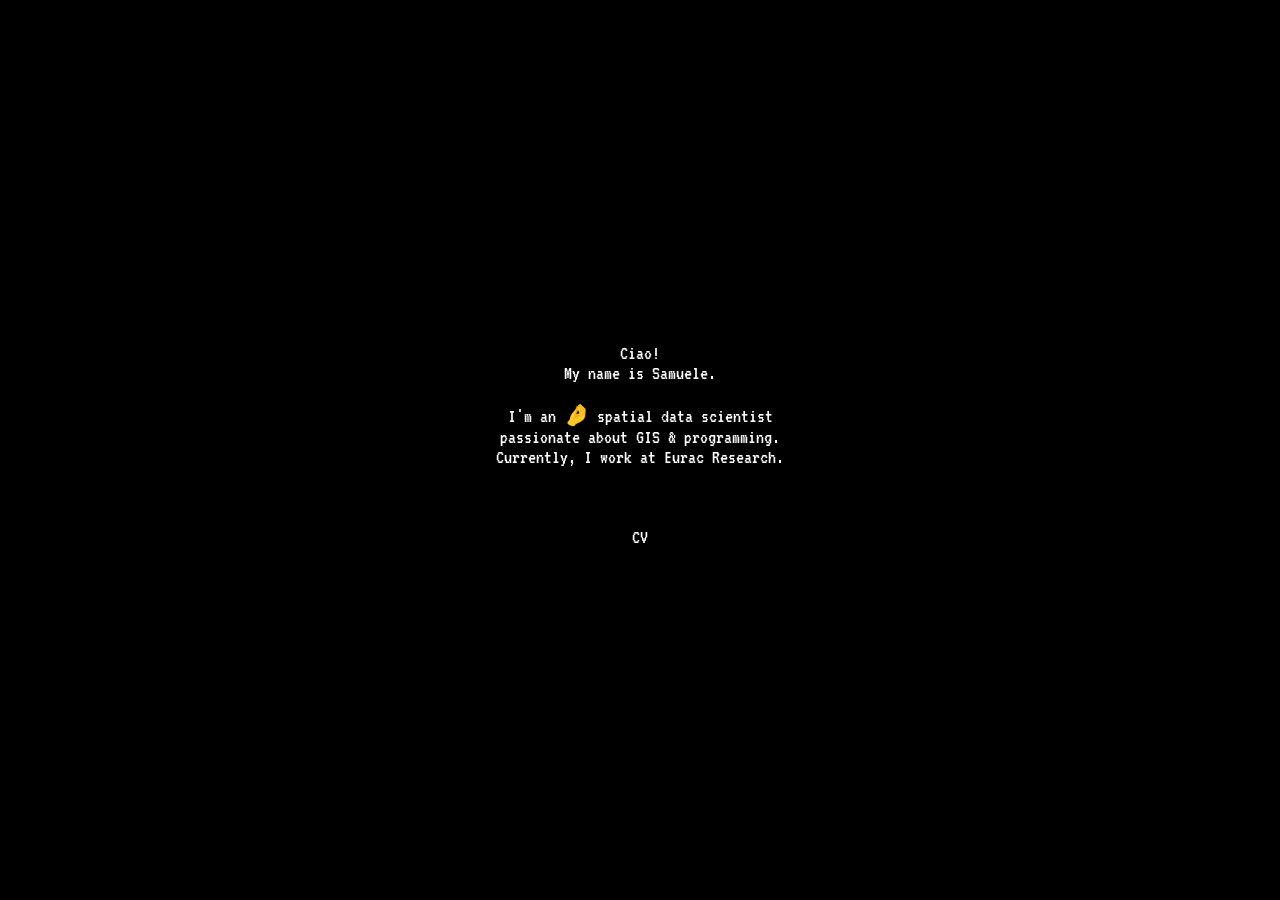
<file: index.html>
<!-- index.html -->

<!DOCTYPE html>

<html lang="en">

<head>
  <meta charset="UTF-8">
  <meta name="viewport" content="width=device-width, initial-scale=1.0">
  <title>Samuele Zilio</title>
  <link rel="preconnect" href="https://fonts.googleapis.com">
  <link rel="preconnect" href="https://fonts.gstatic.com" crossorigin>
  <link href="https://fonts.googleapis.com/css2?family=VT323&display=block" rel="stylesheet">
  <link rel="stylesheet" href="css/style.css">
</head>

<body>
  <div class="container">
    <div class="content">
      <p>
        Ciao!<br>
        My name is Samuele.<br><br>
        I'm an
        <span class="emoji">🤌
          <span class="tooltip-text">
            <span class="it">It</span><span class="ali">ali</span><span class="an">an</span>
          </span>
        </span>
        spatial data scientist<br>
        passionate about GIS & programming.<br>
        Currently, I work at <a href="https://www.eurac.edu/en/people/samuele-zilio" target="_blank" id="target">Eurac Research</a>.<br><br><br><br>
        <a href="src/curriculum_vitae.pdf" target="_blank">CV</a>
      </p>
    </div>
    <canvas id="shooter"></canvas>
  </div>
  <!-- <script src="js/script.js"></script> -->
</body>

</html>
</file>
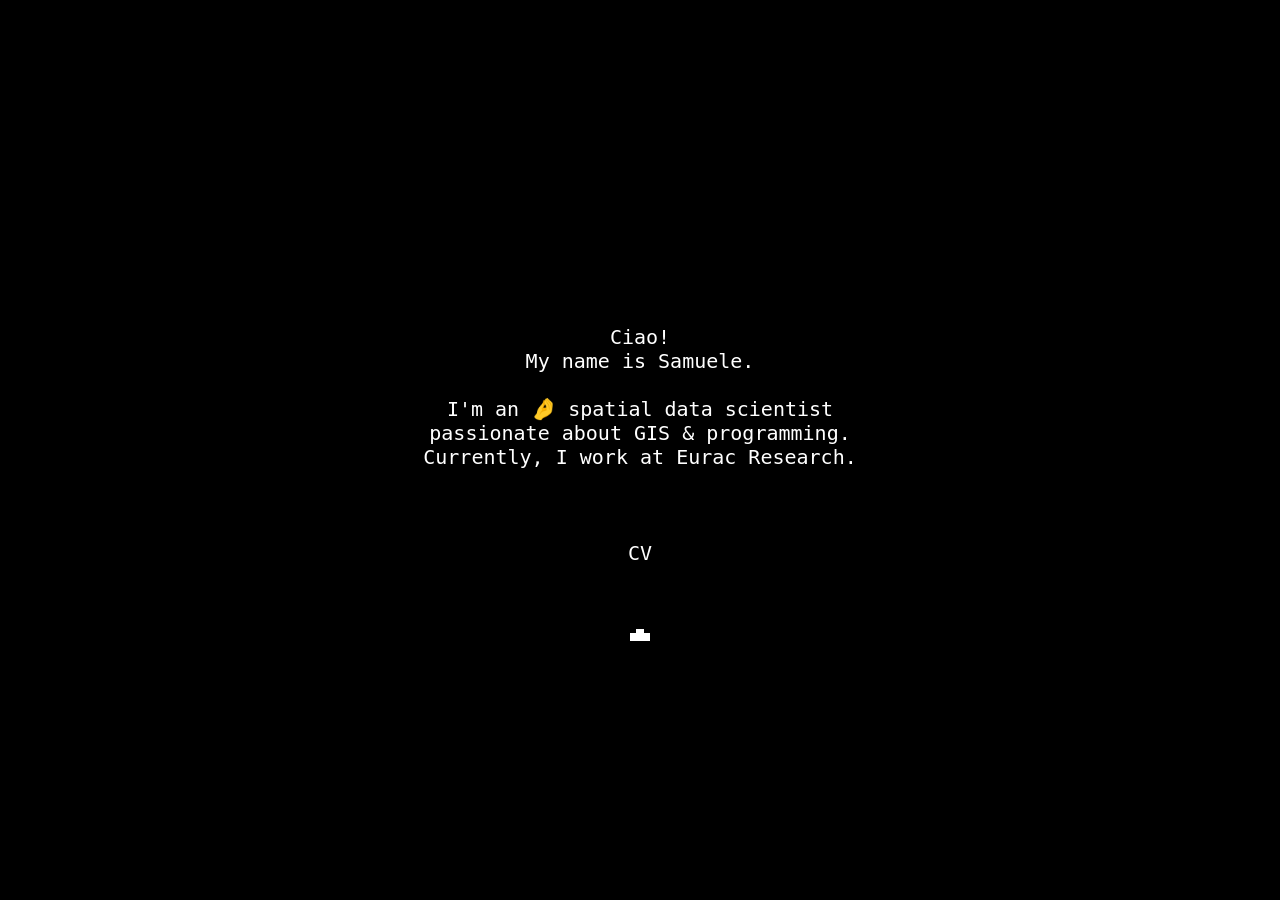
<file: temp.html>
<!-- index.html -->

<!DOCTYPE html>

<html lang="en">

<head>
  <meta charset="UTF-8">
  <meta name="viewport" content="width=device-width, initial-scale=1.0">
  <title>Samuele Zilio</title>
  <link rel="stylesheet" href="css/style_for_html.css">
</head>

<body>
  <div class="container">
    <div class="content">
      <p>
        Ciao!<br>
        My name is Samuele.<br><br>
        I'm an
        <span class="emoji">🤌
          <span class="tooltip-text">
            <span class="it">It</span><span class="ali">ali</span><span class="an">an</span>
          </span>
        </span>
        spatial data scientist<br>
        passionate about GIS & programming.<br>
        Currently, I work at <a href="https://www.eurac.edu/en/people/samuele-zilio" target="_blank" id="target">Eurac Research</a>.<br><br><br><br>
        <a href="src/curriculum_vitae.pdf" target="_blank">CV</a>
      </p>
    </div>
    <canvas id="shooter"></canvas>
  </div>
  <script src="js/script.js"></script>
</body>

</html>
</file>
<file: css/style.css>
/* css/style.css */

body {
    margin: 0;
    padding: 0;
    text-align: center;
    background-color: black;
    color: white;
    font-family: 'VT323', monospace;
    font-weight: 300;
    font-size: 20px;
}

.container {
    position: fixed;
    top: 50%;
    left: 50%;
    transform: translate(-50%, -50%);
    width: 100vw;
}

p {
    font-weight: 300;
    font-size: 20px;
    margin-top: 0.5em;
}

.underline {
    text-decoration: underline;
}

a {
    color: inherit;
    text-decoration: none;
}

a:hover {
    text-decoration: underline;
}

.emoji {
    position: relative;
    display: inline-block;
    cursor: pointer;
}

.tooltip-text {
    visibility: hidden;
    opacity: 0;
    position: absolute;
    bottom: 80%;
    left: 50%;
    transform: translateX(-50%);
    padding: 5px 10px;
    border-radius: 3px;
    transition: opacity 0.2s ease-in-out;
    font-size: 20px;
    font-family: "VT323", monospace;
    font-weight: 300;
}

.tooltip-text .it {
    color: green;
}

.tooltip-text .ali {
    color: white;
}

.tooltip-text .an {
    color: red;
}

.emoji:hover .tooltip-text {
    visibility: visible;
    opacity: 1;
}

#shooter {
    position: fixed;
    top: 20%;
    left: 50%;
    transform: translate(-50%, -50%);
    z-index: -1;
}
</file>
<file: css/style_for_html.css>
/* css/style_for_html.css */

body {
    margin: 0;
    padding: 0;
    text-align: center;
    background-color: black;
    color: white;
    font-family: 'VT323', monospace;
    font-weight: 300;
    font-size: 20px;
}

.container {
    position: fixed;
    top: 50%;
    left: 50%;
    transform: translate(-50%, -50%);
    width: 100vw;
}

p {
    font-weight: 300;
    font-size: 20px;
    margin-top: 0.5em;
}

.underline {
    text-decoration: underline;
}

a {
    color: inherit;
    text-decoration: none;
}

a:hover {
    text-decoration: underline;
}

.emoji {
    position: relative;
    display: inline-block;
    cursor: pointer;
}

.tooltip-text {
    visibility: hidden;
    opacity: 0;
    position: absolute;
    bottom: 80%;
    left: 50%;
    transform: translateX(-50%);
    padding: 5px 10px;
    border-radius: 3px;
    transition: opacity 0.2s ease-in-out;
    font-size: 20px;
    font-family: "VT323", monospace;
    font-weight: 300;
}

.tooltip-text .it {
    color: green;
}

.tooltip-text .ali {
    color: white;
}

.tooltip-text .an {
    color: red;
}

.emoji:hover .tooltip-text {
    visibility: visible;
    opacity: 1;
}

#shooter {
    position: fixed;
    top: 20%;
    left: 50%;
    transform: translate(-50%, -50%);
    z-index: -1;
}
</file>
